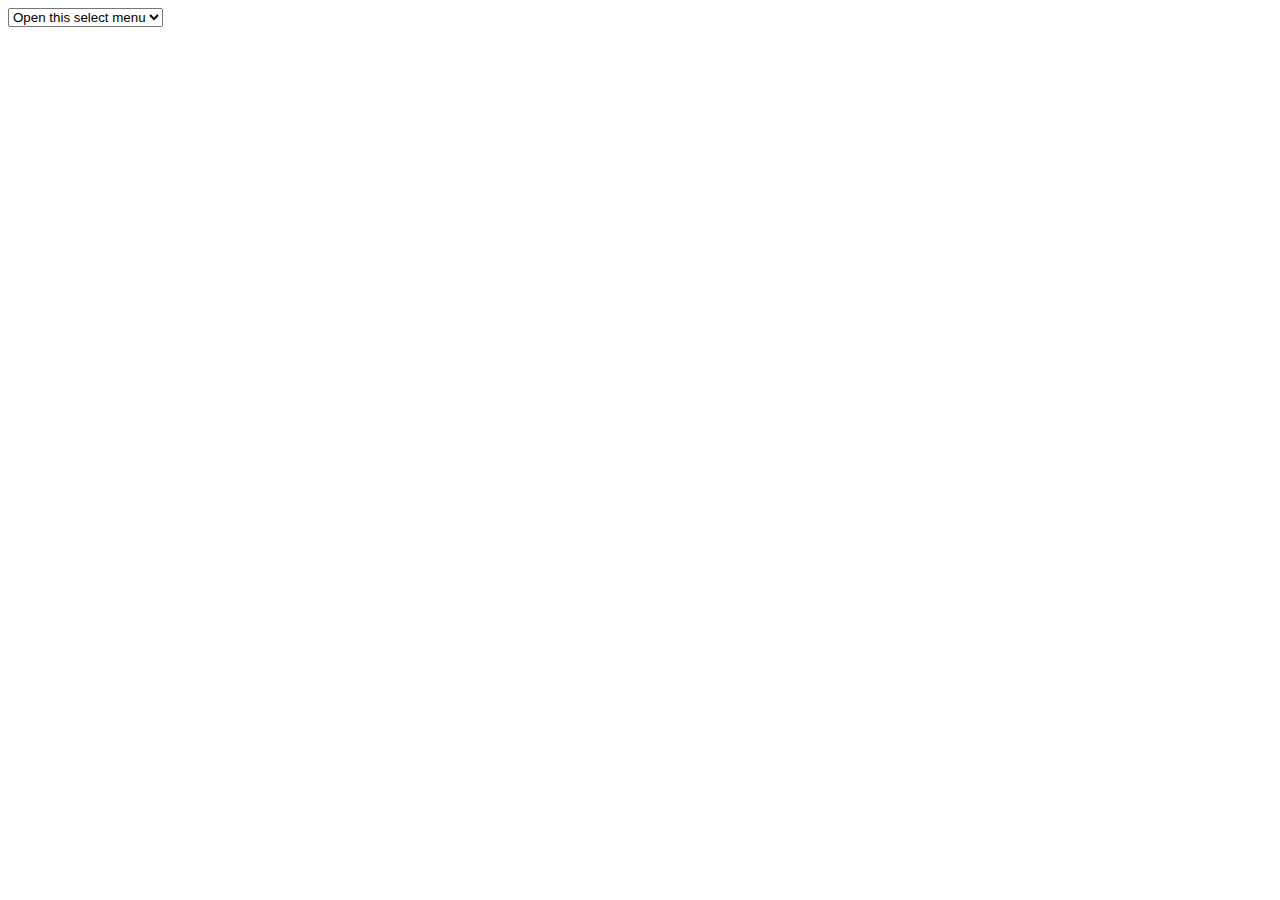
<file: index.html>
<!doctype html>
<html lang="pl">
  <head>
    <!-- Required meta tags -->
    <meta charset="utf-8">
    <meta name="viewport" content="width=device-width, initial-scale=1">

    <!-- Bootstrap CSS -->
    <link href="https://cdn.jsdelivr.net/npm/bootstrap@5.1.3/dist/css/bootstrap.min.css" rel="stylesheet" integrity="sha384-1BmE4kWBq78iYhFldvKuhfTAU6auU8tT94WrHftjDbrCEXSU1oBoqyl2QvZ6jIW3" crossorigin="anonymous">

    <title>Hello, world!</title>
  </head>
  <body>
    <select class="form-select" aria-label="Default select example">
        <option selected>Open this select menu</option>
        <option value="1">One</option>
        <option value="2">Two</option>
        <option value="3">Three</option>
      </select>

    <!-- Optional JavaScript; choose one of the two! -->

    <!-- Option 1: Bootstrap Bundle with Popper -->
    <script src="https://cdn.jsdelivr.net/npm/bootstrap@5.1.3/dist/js/bootstrap.bundle.min.js" integrity="sha384-ka7Sk0Gln4gmtz2MlQnikT1wXgYsOg+OMhuP+IlRH9sENBO0LRn5q+8nbTov4+1p" crossorigin="anonymous"></script>

    <!-- Option 2: Separate Popper and Bootstrap JS -->
    <!--
    <script src="https://cdn.jsdelivr.net/npm/@popperjs/core@2.10.2/dist/umd/popper.min.js" integrity="sha384-7+zCNj/IqJ95wo16oMtfsKbZ9ccEh31eOz1HGyDuCQ6wgnyJNSYdrPa03rtR1zdB" crossorigin="anonymous"></script>
    <script src="https://cdn.jsdelivr.net/npm/bootstrap@5.1.3/dist/js/bootstrap.min.js" integrity="sha384-QJHtvGhmr9XOIpI6YVutG+2QOK9T+ZnN4kzFN1RtK3zEFEIsxhlmWl5/YESvpZ13" crossorigin="anonymous"></script>
    -->
  </body>
</html>
</file>
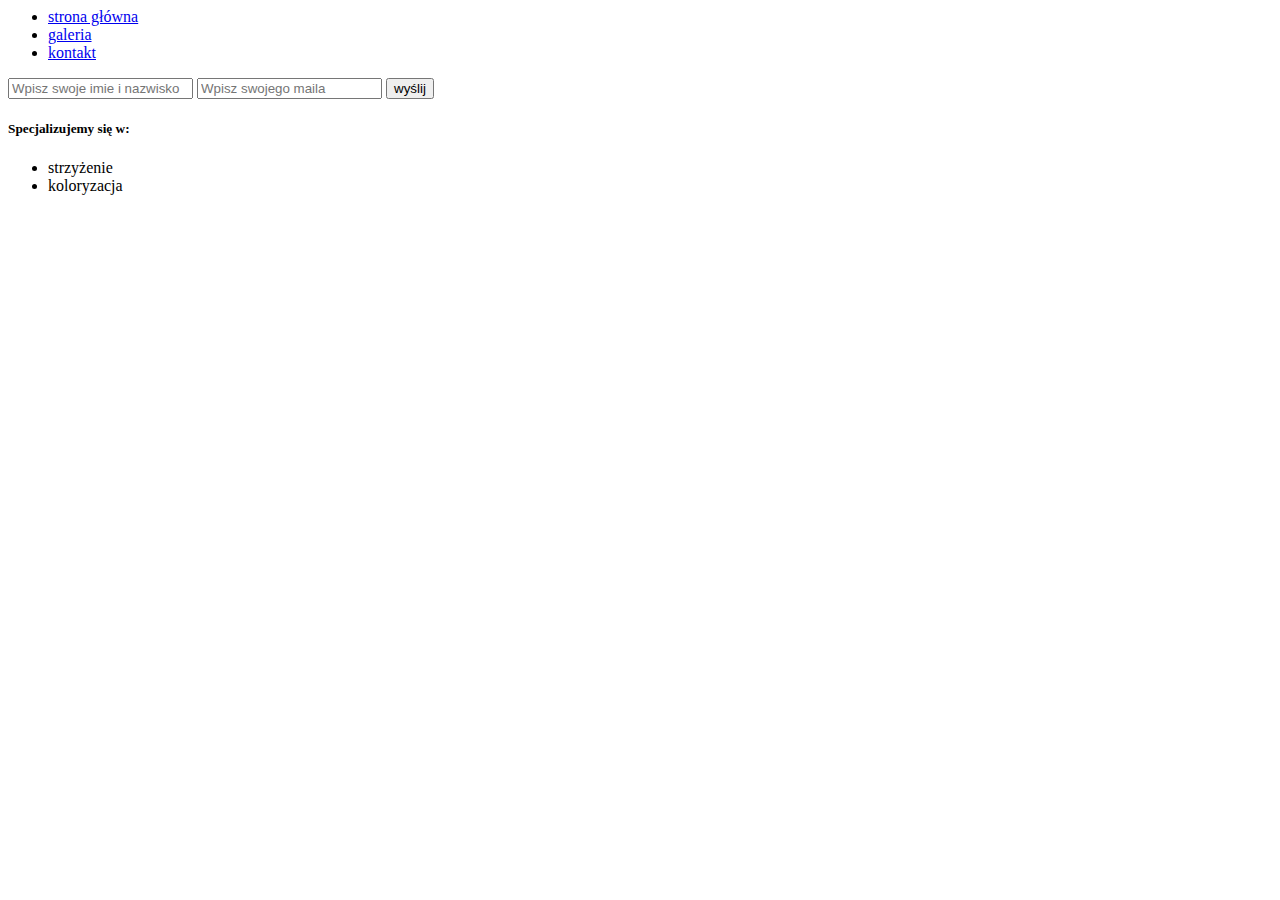
<file: kontakt.html>
<html>
    <head>

    </head>
    <body>
        <header>
            <ul>
                <li><a href="/">strona główna</a></li>
                <li><a href="/galeria.html">galeria</a></li>
                <li><a href="/kontakt.html">kontakt</a></li>
            </ul>
        </header>
        <form>
            <input name="name_surname" placeholder="Wpisz swoje imie i nazwisko" maxlength="200" />
            <input name="address_email" placeholder="Wpisz swojego maila" type="email" />
            <button>wyślij</button>
        </form>
        <footer>
            <h5>Specjalizujemy się w:</h5>
            <ul>
                <li>
                    strzyżenie
                </li>
                <li>
                    koloryzacja
                </li>
            </ul>
        </footer>
    </body>
</html>
</file>
